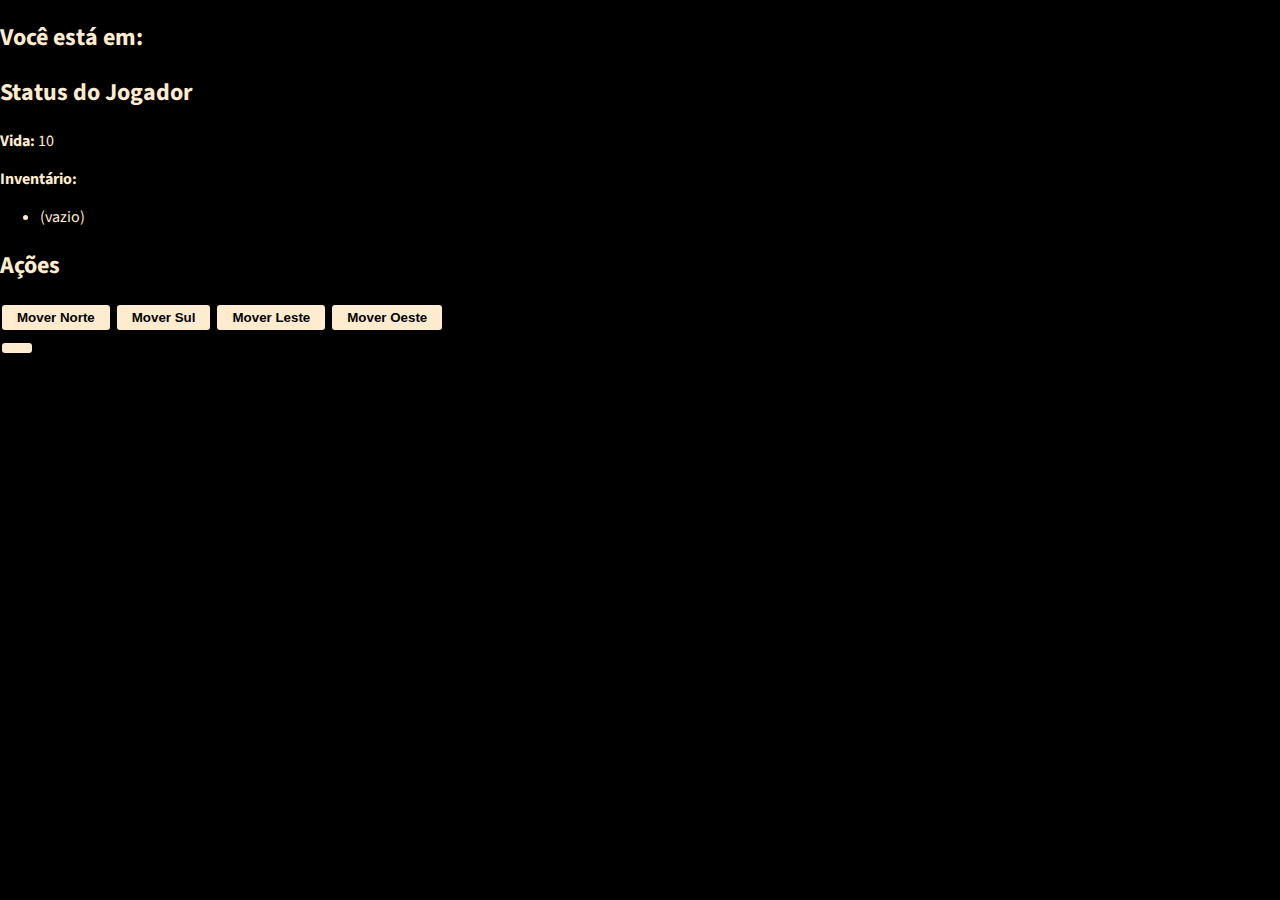
<file: index.html>
<!DOCTYPE html>
<html lang="pt-br">
<head>
    <meta charset="UTF-8">
    <meta name="viewport" content="width=device-width, initial-scale=1.0">
    <title>Dungeon Crawler Básico</title>
    <link rel="stylesheet" href="style.css">
</head>
<body>
    <div class="game-container">
        <div id="log-panel" class="panel">
            <h2 class="panel-title">Você está em: <span id="room-title"></span></h2>
            <p id="room-description"></p>
        </div>

        <div id="player-panel" class="panel">
            <h2 class="panel-title">Status do Jogador</h2>
            <p><strong>Vida:</strong> <span id="player-health">10</span></p>
            <p><strong>Inventário:</strong></p>
            <ul id="inventory-list">
                <li>(vazio)</li>
            </ul>
        </div>

        <div id="actions-panel" class="panel">
            <h2 class="panel-title">Ações</h2>
            <div id="navigation-buttons">
                <button class="action-btn" data-direction="norte">Mover Norte</button>
                <button class="action-btn" data-direction="sul">Mover Sul</button>
                <button class="action-btn" data-direction="leste">Mover Leste</button>
                <button class="action-btn" data-direction="oeste">Mover Oeste</button>
            </div>
            <button id="action-special" class="action-btn special-btn"></button>
        </div>
    </div>
    <script src="script.js"></script>
</body>
</html>
</file>
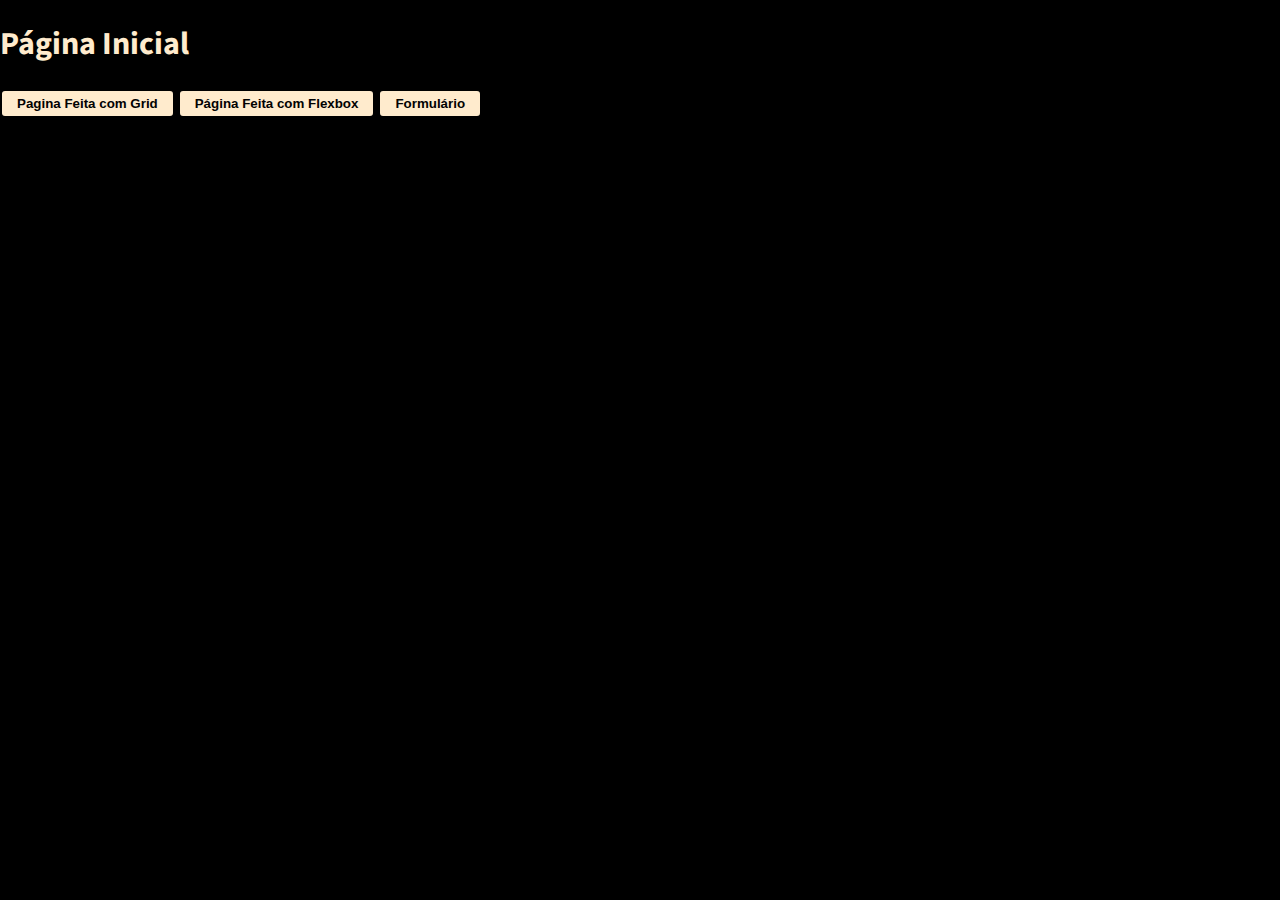
<file: Home.html>
<!DOCTYPE html>
<html lang="pt-BR">
<head>
    <meta charset="UTF-8">
    <meta name="viewport" content="width=device-width, initial-scale=1.0">
    <title>Página Inicial</title>
    <link rel="stylesheet" href="style.css">
</head>
<body class="home">
    <h1>Página Inicial</h1>
    <a href="pagina_grid.html"><button>Pagina Feita com Grid</button></a>
    <a href="pagina_flex.html"><button>Página Feita com Flexbox</button></a>
    <a href="formulario.html"><button>Formulário</button></a>
</body>
</html>
</file>
<file: style.css>
@import url('https://fonts.googleapis.com/css2?family=Dancing+Script:wght@400..700&display=swap');
@import url('https://fonts.googleapis.com/css2?family=Orbitron:wght@400;700&display=swap');
@import url('https://fonts.googleapis.com/css2?family=Source+Sans+Pro:wght@400;700&display=swap');

body {
    background-color: rgb(0, 0, 0); 
    margin: 0;
    font-family: 'Source Sans Pro', sans-serif;
    color: blanchedalmond; 
}

button {
    border: 2px solid rgb(0, 0, 0);
    display: inline-block;
    padding: 5px 15px;
    border-radius: 5px;
    color: #020202; 
    background-color: blanchedalmond; 
    cursor: pointer;
    font-weight: bold;
}

.area1, .area2, .area3 {
    display: grid;
    grid-template-columns: repeat(2, 1fr);
}

.area1 h2, .area2 h2, .area3 h2 {
    font-size: 80px;
    font-weight: bold;
    line-height: 80px;
    margin: 20px 0;
    color: blanchedalmond; 
    font-family: 'Dancing Script', cursive; 
}

.area1 span, .area2 span {
    margin: 90px;
}

.area1--conteudo, .area2--conteudo, .area3--conteudo {
    padding: 80px;
    color: blanchedalmond; 
}

.barra {
    background-color: blanchedalmond; 
    width: 168px;
    height: 22px;
}

.area1--img1 { background-image: url(imagens/galaxya.jpg); background-position: center; background-size: cover; height: 300px; }
.area1--img2 { grid-column: 2 / 3; grid-row: 1 / 3; background-image: url(imagens/espacogrid.jpg); background-position: center; background-size: cover; }
.area2--img1 { background-image: url(imagens/montanha1grid.jpg); background-position: center; background-size: cover; height: 300px; }
.area2--img2 { grid-column: 1 / 2; grid-row: 1 / 3; background-image: url(imagens/mar2grid.jpg); background-position: center; background-size: cover; }
.area3--conteudo { padding: 200px 80px; }
.area3--img { background-image: url(imagens/planetaterra.jpg); background-position: center; background-size: cover; }
.area4 {
    display: grid;
    grid-template-columns: repeat(2, 1fr);
    background-color: #000;
    color: blanchedalmond;
}

.area4--conteudo {
    padding: 150px 80px; 
    text-align: right; 
}

.area4--conteudo .barra {
    margin: 0 0 0 auto; 
}

.area4 h2 {
    font-size: 80px;
    font-weight: bold;
    line-height: 80px;
    margin: 20px 0;
    color: blanchedalmond;
    font-family: 'Dancing Script', cursive;
}

.area4 span {
    display: block;
    margin: 20px 0;
    font-style: italic;
}

.area4--img {
    background-position: center;
    background-size: cover;


     background-image: url('imagens/ovni_black.png'); 
}

@media (max-width: 768px) {
    .area1, .area2, .area3, .area4 {
        grid-template-columns: 1fr;
    }

    .area4--conteudo {
        text-align: left;
        padding: 80px;
    }
    .area4--conteudo .barra {
        margin: 0;
    }
    .area4--img {
        height: 300px; 
        order: -1; 
    }
}

footer {
    background-color: #020202; 
    color: blanchedalmond; 
    padding: 80px;
    text-align: center;
}


.secao-formulario {
    padding: 80px 20px;
    display: block;
    font-family: 'Orbitron', sans-serif;
    background-color: #020202; 
    border-top: 1px solid #444; 
}

.container-principal, .container-certificados {
    max-width: 700px;
    margin: 0 auto 40px auto;
    background-color: #111; 
    padding: 40px;
    border: 1px solid #444;
    border-radius: 10px;
}

.secao-formulario header { text-align: center; margin-bottom: 30px; }
.secao-formulario h1 { font-family: 'Orbitron', sans-serif; color: blanchedalmond; font-size: 2.5em; line-height: 1.2; margin: 0; }
.secao-formulario h2 { font-family: 'Orbitron', sans-serif; text-align: center; color: blanchedalmond; font-size: 1.8em; margin-top: 0; border-bottom: 1px solid #444; padding-bottom: 20px; }
.secao-formulario p { color: #aaa;}

.grupo-formulario { margin-bottom: 20px; }
.grupo-formulario-duplo { display: flex; gap: 20px; }
.grupo-formulario-duplo .grupo-formulario { width: 100%; }

.grupo-formulario label { display: block; margin-bottom: 10px; font-weight: bold; color: blanchedalmond; }
.grupo-formulario input, .grupo-formulario textarea, .grupo-formulario select {
    width: 100%;
    padding: 12px;
    border: 1px solid #444;
    border-radius: 6px;
    background-color: #000;
    color: blanchedalmond;
    font-size: 16px;
    box-sizing: border-box;
    font-family: 'Source Sans Pro', sans-serif;
    transition: border-color 0.3s;
}
.grupo-formulario input:focus, .grupo-formulario textarea:focus, .grupo-formulario select:focus {
    outline: none;
    border-color: blanchedalmond; 
}

.secao-formulario .botao-principal {
    width: 100%;
    font-size: 16px;
    margin-top: 10px;
    text-transform: uppercase;
    transition: opacity 0.3s;
}
.secao-formulario .botao-principal:hover {
    opacity: 0.8;
}

.botao-secundario {
    display: block;
    margin: 20px auto 0 auto;
    padding: 10px 20px;
    text-transform: uppercase;
    font-weight: bold;
    border-radius: 6px;
    cursor: pointer;
    background-color: transparent;
    color: blanchedalmond;
    border: 1px solid blanchedalmond;
}
.botao-secundario:hover {
    background-color: blanchedalmond;
    color: #020202;
}
.relatorio-card {
    background-color: #111;
    border-left: 5px solid blanchedalmond;
    padding: 20px;
    margin-top: 20px;
    border-radius: 8px;
}

.relatorio-card h4 { font-size: 1.5em; color: blanchedalmond; margin: 0 0 20px 0; border-bottom: 1px solid #444; padding-bottom: 10px; }
.relatorio-card p { font-size: 1.1em; color: blanchedalmond; margin: 0 0 10px 0; line-height: 1.6; }
.relatorio-card p strong { color: #aaa; }
.relatorio-card blockquote { font-style: italic; color: #aaa; border-left: 3px solid #aaa; padding-left: 15px; margin: 15px 0 0 0; }

.mensagem-erro {
    color: #ff5555; 
    font-size: 14px;
    margin-top: 5px;
    display: none;
}
.grupo-formulario input.input-erro,
.grupo-formulario textarea.input-erro,
.grupo-formulario select.input-erro {
    border-color: #ff5555;
}
</file>
